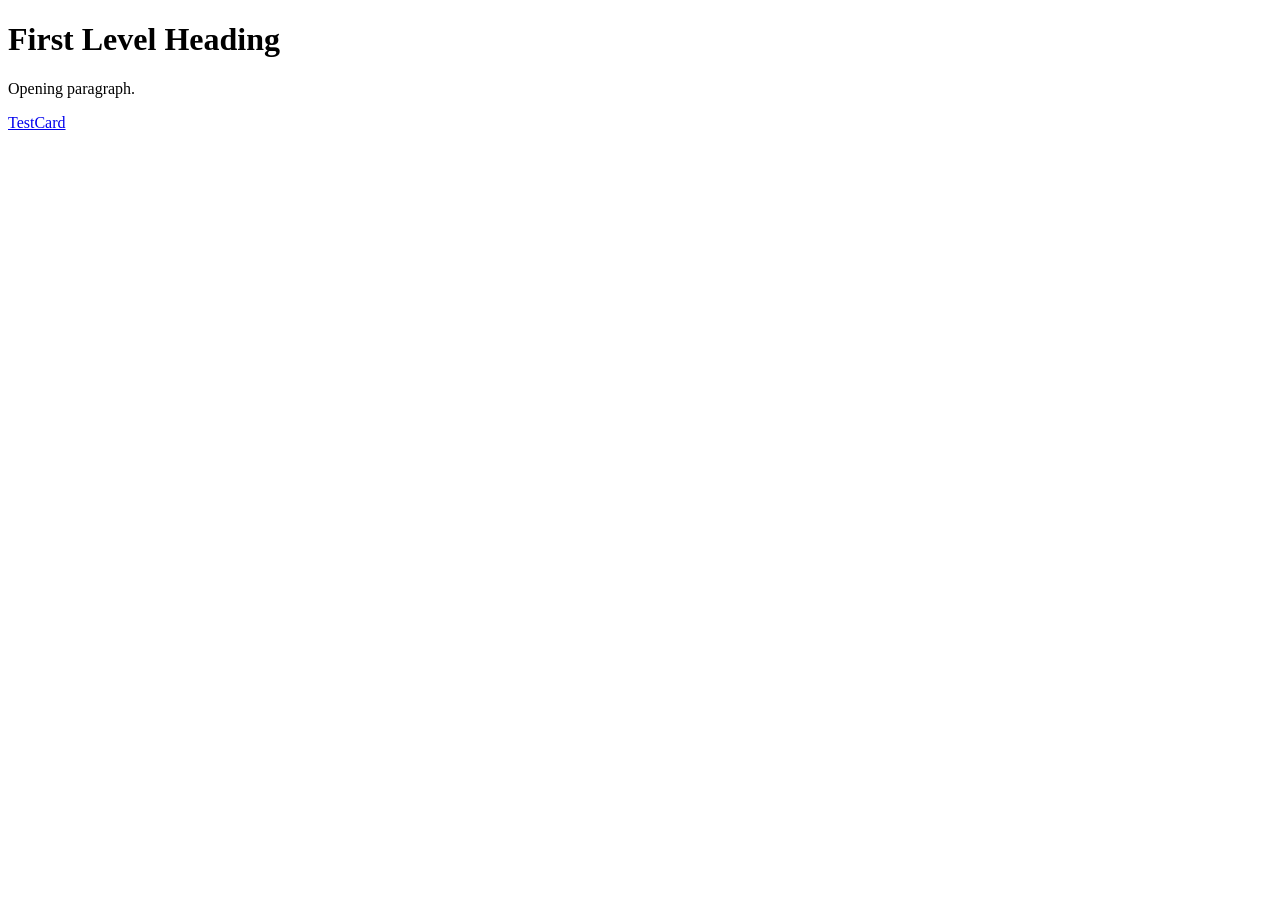
<file: index.html>
<!DOCTYPE html>
<html>
    <head>
        <title>Page Title</title>
    </head>
    <body>
        <h1>First Level Heading</h1>
        <p>Opening paragraph.</p>
        <a href="Week1/Hello.html">TestCard</a>
    </body>
</html>
</file>
